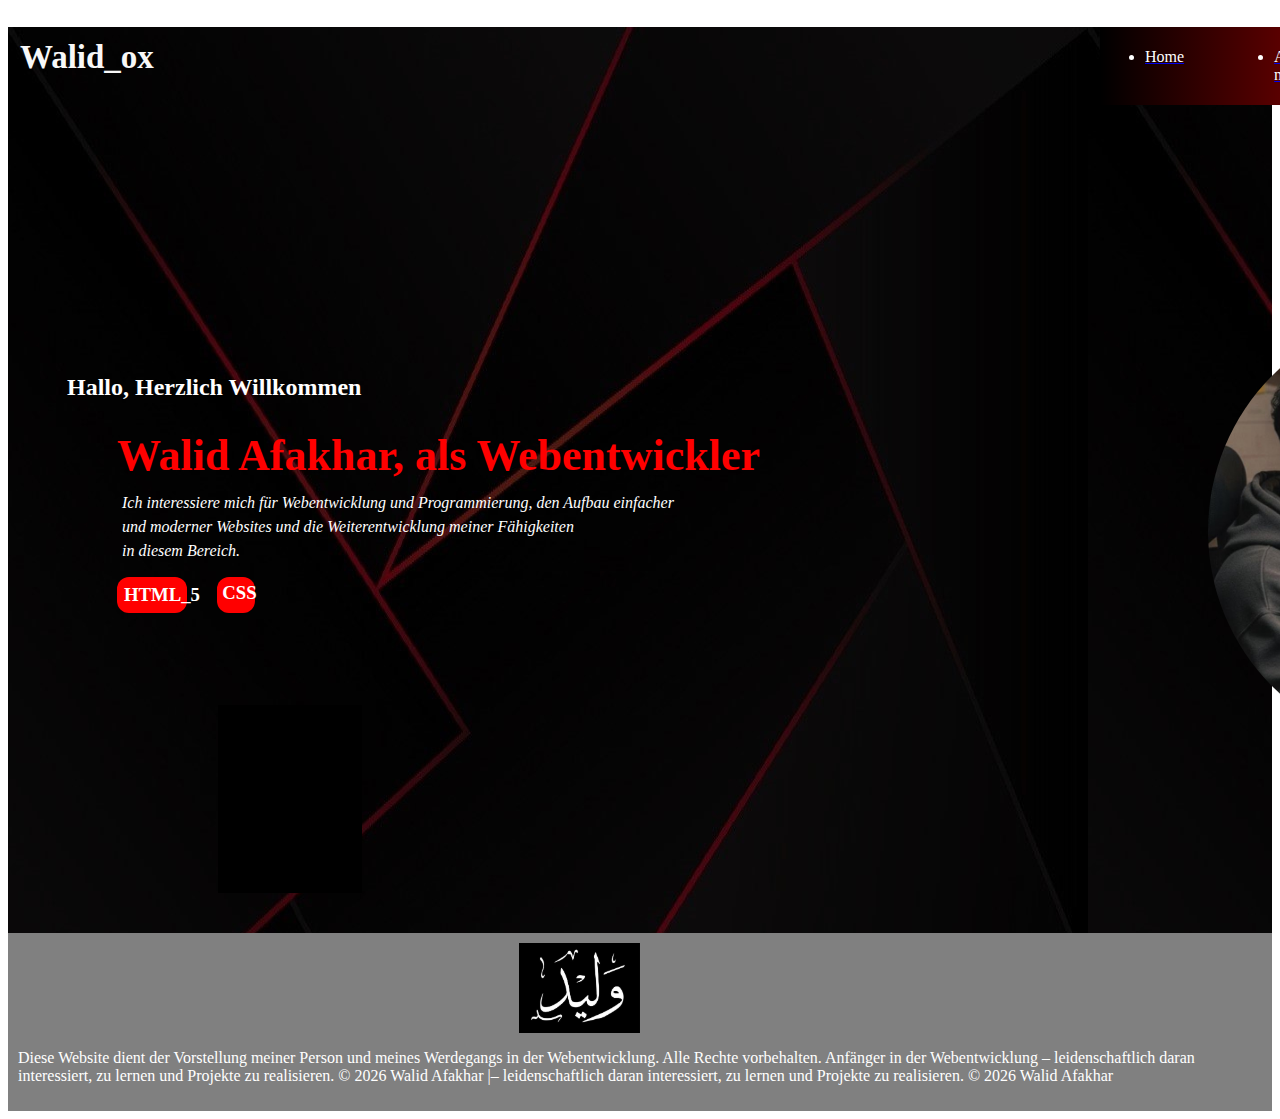
<file: index.html>
<!DOCTYPE html>
<html lang="en">
<head>
    <meta charset="UTF-8">
    <meta name="viewport" content="width=device-width, initial-scale=1.0">
    <link rel="stylesheet" href="style.css">
    <title>Home</title>
</head>
<body>
    <div class="background">
        <div class="head">
            <h2 class="name">Walid_ox</h2>
            <div class="headfoter">
            <a href="index.html">
                <ul>
                    <li style="color: white;">Home</li>
                </ul>
            </a>
            <a href="aboutme.html">
                <ul>
                    <li style="color: white;">About me</li>
                </ul>
            </a>
            <a href="Service.html">
                <ul>
                    <li style="color: white;">Service</li>
                </ul>
            </a>
            <a href="Contact.html">
                <ul>
                    <li style="color: white;">Contact</li>
                </ul>
            </a>
            </div>
        </div>
        <div class="infos">
            <h2 class="hallo">Hallo, Herzlich Willkommen</h2>
            <h1 class="walid">Walid Afakhar, als Webentwickler</h1>
            <p class="blabla">Ich interessiere mich für Webentwicklung und Programmierung, 
                den Aufbau einfacher <br> und moderner Websites und die Weiterentwicklung meiner Fähigkeiten<br> in diesem Bereich.</p>
            <div class="htmlcss">
            <h3 class="html5">HTML_5</h3>
            <h3 class="css">CSS</h3>
            </div>
        </div>
        <img class="bild" src="imgs/ich2.jpeg" height="440px">
        <div class="next">
        <a href="aboutme.html">
            <button style="color: black;" id="button">Nächsten</button> <br>
            <button style="color: black;" id="button">Nächsten</button> <br>
            <button style="color: black;" id="button">Nächsten</button> <br>
            <button style="color: black;" id="button">Nächsten</button> 
        </a>
        </div>
        <div class="foter">
            <div class="foterimgs">
          <img class="foterimgs2" src="imgs/walidfoter.png" height="90px"> 
            </div>
            <p style="color: rgb(255, 255, 255);" class="fotertext"> Diese Website dient der Vorstellung meiner Person und meines Werdegangs in der Webentwicklung.
                 Alle Rechte vorbehalten. Anfänger in der Webentwicklung 
                – leidenschaftlich daran interessiert, zu lernen und Projekte zu realisieren. © 2026 Walid Afakhar |– leidenschaftlich daran interessiert, zu lernen und Projekte zu realisieren. © 2026 Walid Afakhar 
            </p>
        </div>
    </div>
</body>

</html>
</file>
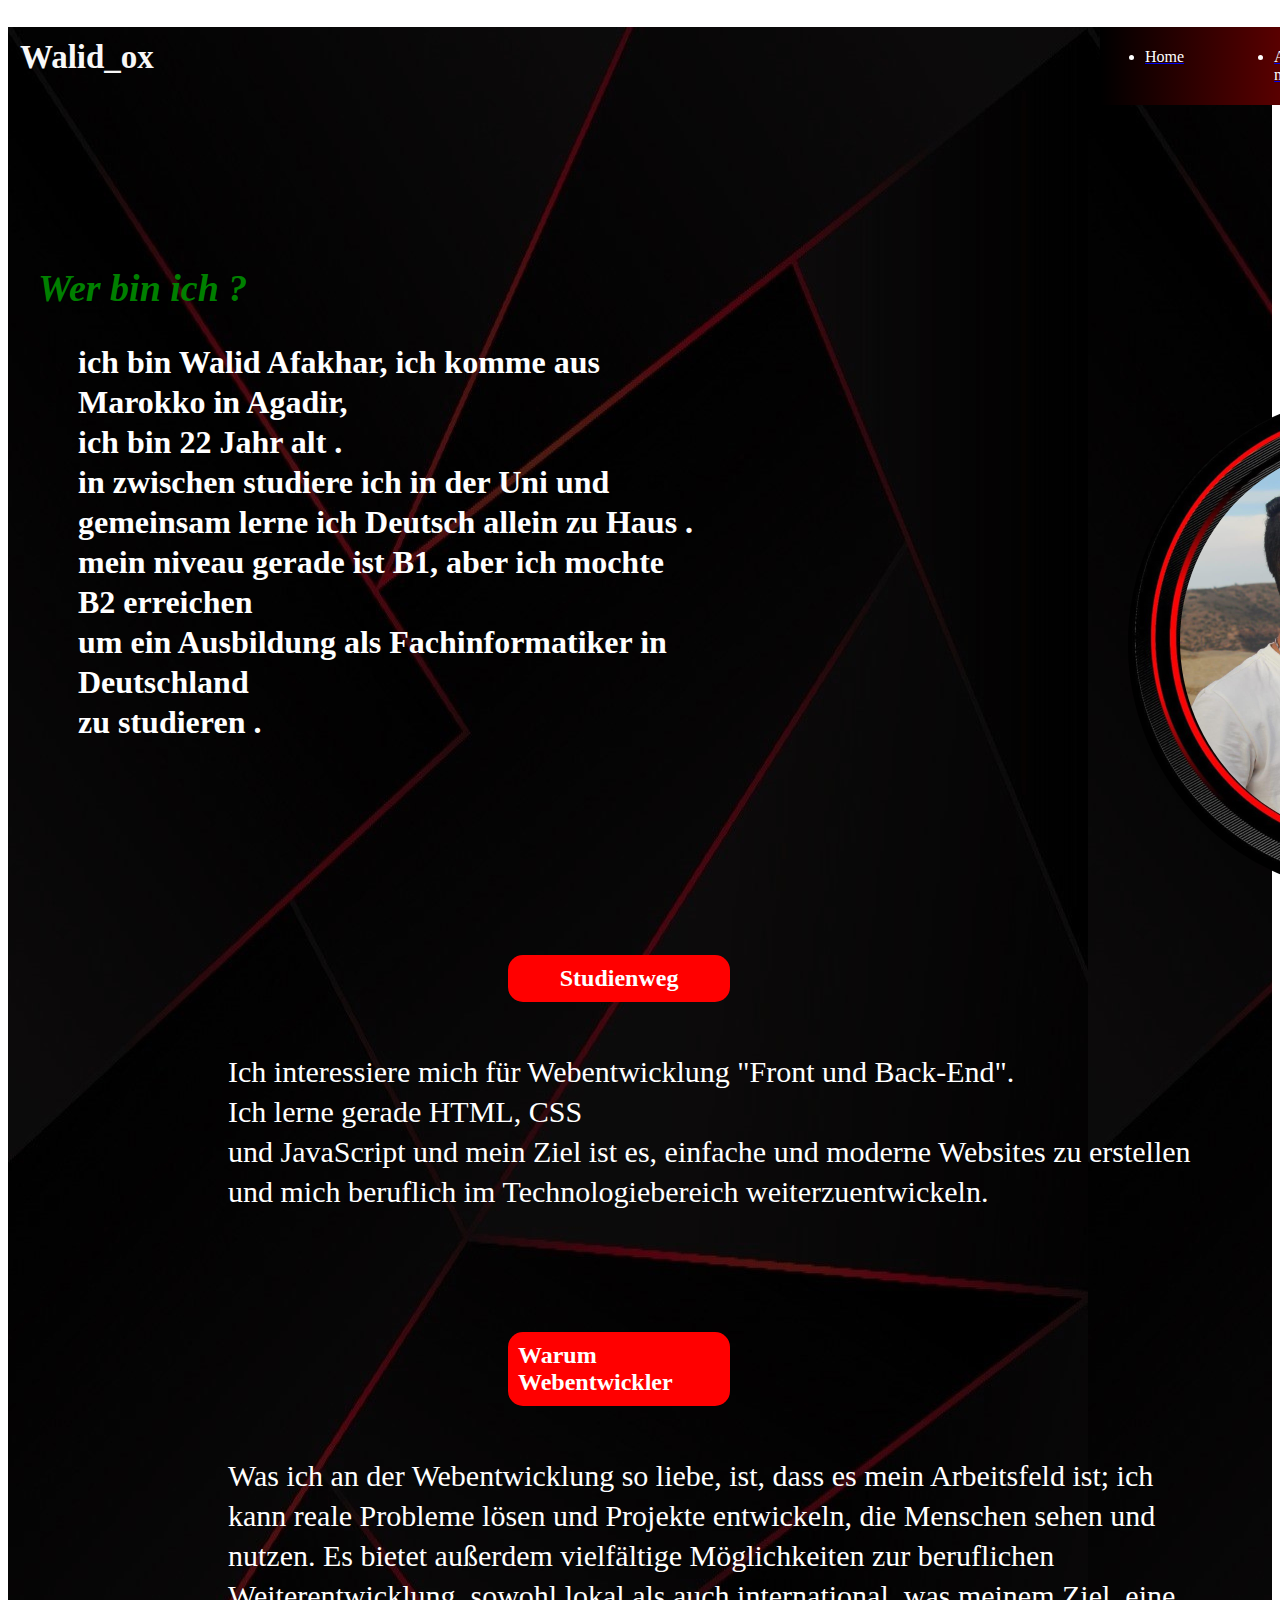
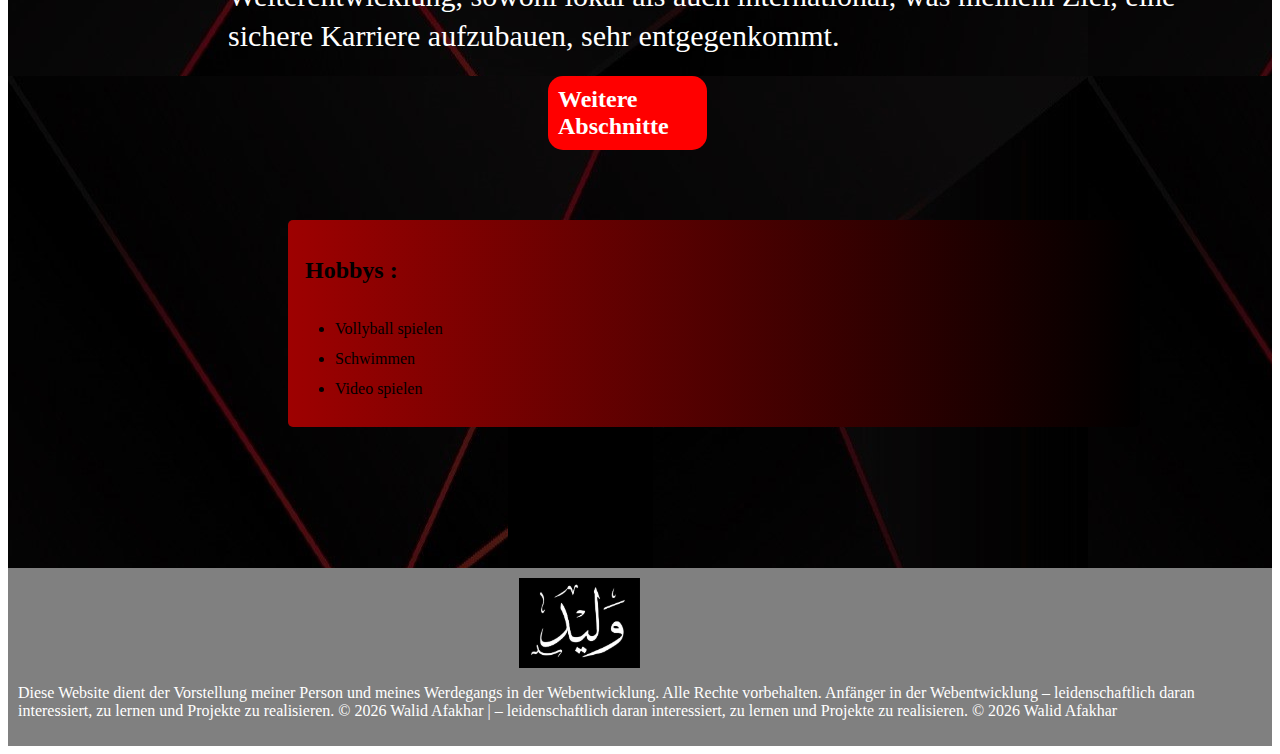
<file: aboutme.html>
<!DOCTYPE html>
<html lang="en">
<head>
    <meta charset="UTF-8">
    <meta name="viewport" content="width=device-width, initial-scale=1.0">
    <link rel="stylesheet" href="style.css">
    <title>About</title>
</head>
<body>

<div class="background">
    <div class="head">
            <h2 class="name">Walid_ox</h2>
            <div class="headfoter">
            <a href="index.html">
                <ul>
                    <li style="color: white;">Home</li>
                </ul>
            </a>
            <a href="aboutme.html">
                <ul>
                    <li style="color: white;">About me</li>
                </ul>
            </a>
            <a href="Service.html">
                <ul>
                    <li style="color: white;">Service</li>
                </ul>
            </a>
            <a href="Contact.html">
                <ul>
                    <li style="color: white;">Contact</li>
                </ul>
            </a>
            </div>
    </div>
    <div class="infox">
       <h2 class="frage1">Wer bin ich ?</h2>
       <p class="info1"><strong>ich bin Walid Afakhar, ich komme aus Marokko in Agadir, <br>
        ich bin 22 Jahr alt . <br>
        in zwischen studiere ich in der Uni und gemeinsam lerne ich Deutsch allein zu Haus .<br> mein niveau gerade ist B1, 
        aber ich mochte B2 erreichen<br> um ein Ausbildung als
        Fachinformatiker in Deutschland<br> zu studieren .</strong></p>
        <div class="up">
          <img class="cadre" src="imgs/cadre.jpg" height="500px">
           <div class="cadre22">
              <img class="cadre2" src="imgs/ich1.jpeg" height="400px">
           </div>
        </div>
    </div>
    <div class="mich1">
        <h2 class="Studienweg">Studienweg</h2>
        <p class="mich">Ich interessiere mich für Webentwicklung "Front und Back-End". <br>Ich lerne gerade HTML, CSS<br> und JavaScript
            und mein Ziel ist es, einfache und moderne Websites zu erstellen 
            und mich beruflich im Technologiebereich weiterzuentwickeln. </p>
    </div>
        <div class="mich1">
        <h2 class="Studienweg">Warum Webentwickler</h2>
        <p class="mich"> Was ich an der Webentwicklung so liebe, ist, dass es mein Arbeitsfeld ist;
            ich kann reale Probleme lösen und Projekte entwickeln, die Menschen sehen und nutzen. 
            Es bietet außerdem vielfältige Möglichkeiten zur beruflichen Weiterentwicklung, 
            sowohl lokal als auch international, was meinem Ziel, eine sichere Karriere aufzubauen, sehr entgegenkommt.</p>
        </div>
</div>

    <div class="background2">
      <div class="linu">
        <h2 class="abschnitte">Weitere Abschnitte</h2>
        <div class="hobbys">
        <h2 class="hobbys1">Hobbys :</h2>
            <ul class="hobbys2">
               <li> Vollyball spielen</li>
               <li> Schwimmen</li>
               <li> Video spielen</li>
            </ul>
        </div>
         <button style="color: black;" id="button">Nächsten</button> <br>
                     <button style="color: black;" id="button">Nächsten</button> <br>
            <button style="color: black;" id="button">Nächsten</button>

      </div>
    </div>
       <div class="foter">
            <div class="foterimgs">
          <img class="foterimgs2" src="imgs/walidfoter.png" height="90px"> 
            </div>
            <p style="color: rgb(255, 255, 255);" class="fotertext"> Diese Website dient der Vorstellung meiner Person und meines Werdegangs in der Webentwicklung. 
                Alle Rechte vorbehalten. Anfänger in der Webentwicklung 
                – leidenschaftlich daran interessiert, zu lernen und Projekte zu realisieren. © 2026 Walid Afakhar | – leidenschaftlich daran interessiert, zu lernen und Projekte zu realisieren. © 2026 Walid Afakhar 
            </p>
        </div>
</body>
</html>
</file>
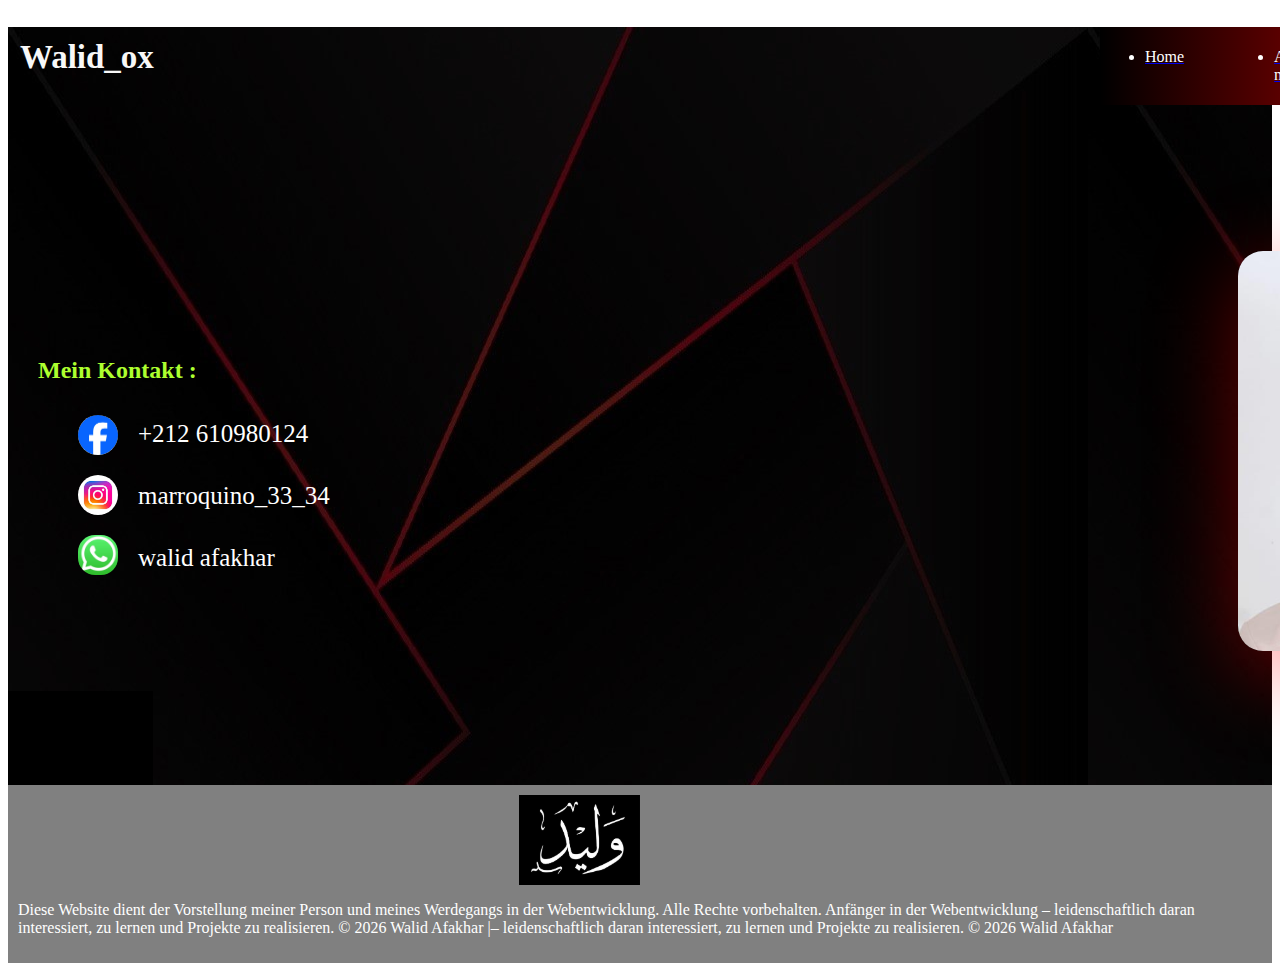
<file: Contact.html>
<!DOCTYPE html>
<html lang="en">
<head>
    <meta charset="UTF-8">
    <meta name="viewport" content="width=device-width, initial-scale=1.0">
    <link rel="stylesheet" href="style.css">
    <title>Contact me</title>
</head>
<body>
    <div class="background">
        <div class="head">
            <h2 class="name">Walid_ox</h2>
            <div class="headfoter">
            <a href="index.html">
                <ul>
                    <li style="color: white;">Home</li>
                </ul>
            </a>
            <a href="aboutme.html">
                <ul>
                    <li style="color: white;">About me</li>
                </ul>
            </a>
            <a href="Service.html">
                <ul>
                    <li style="color: white;">Service</li>
                </ul>
            </a>
            <a href="Contact.html">
                <ul>
                    <li style="color: white;">Contact</li>
                </ul>
            </a>
            </div>
        </div>
        <div class="contakt">
           <h2 class="meinknt">Mein Kontakt :</h2>
            <div class="meinknt2">
            <img class="facebook" src="imgs/facebook.jpg" height="40px"> <br>
            <img class="insta" src="imgs/insta.jpg" height="40px"> <br>
            <img class="whatsapp" src="imgs/whatsapp.jpg" height="40px">
            </div>
            <div class="meinknt22">
                <p class="number">+212 610980124</p>
                <p class="intaname">marroquino_33_34</p>
                <p class="facebookname">walid afakhar</p>
            </div>
            <img class="ich3" src="imgs/ich3.jpeg" height="400px">
        </div>
            <button style="color: black;" id="button">Nächsten</button> <br>
            <button style="color: black;" id="button">Nächsten</button> 
        <div class="foter">
            <div class="foterimgs">
          <img class="foterimgs2" src="imgs/walidfoter.png" height="90px"> 
            </div>
            <p style="color: rgb(255, 255, 255);" class="fotertext"> Diese Website dient der Vorstellung meiner Person und meines Werdegangs in der Webentwicklung.
                 Alle Rechte vorbehalten. Anfänger in der Webentwicklung 
                – leidenschaftlich daran interessiert, zu lernen und Projekte zu realisieren. © 2026 Walid Afakhar |– leidenschaftlich daran interessiert, zu lernen und Projekte zu realisieren. © 2026 Walid Afakhar 
            </p>
        </div>
    </div>
</body>
</html>
</file>
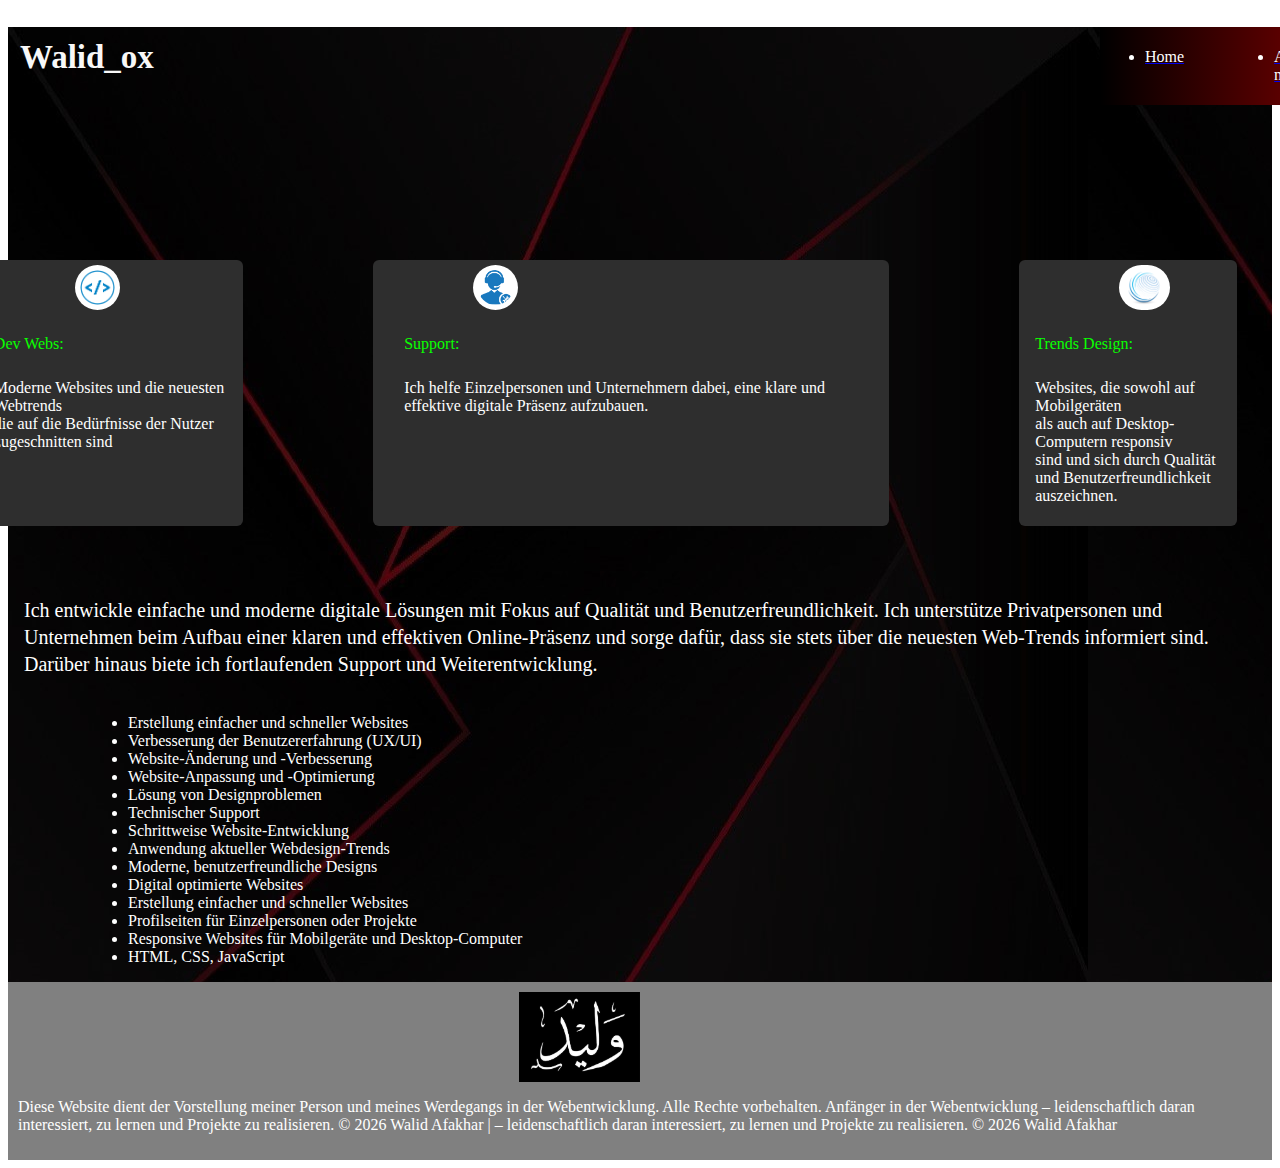
<file: Service.html>
<!DOCTYPE html>
<html lang="en">
<head>
    <meta charset="UTF-8">
    <meta name="viewport" content="width=device-width, initial-scale=1.0">
    <link rel="stylesheet" href="style.css">
    <title>Service</title>
</head>
<body>
    <div class="background">
        <div class="head">
            <h2 class="name">Walid_ox</h2>
            <div class="headfoter">
            <a href="index.html">
                <ul>
                    <li style="color: white;">Home</li>
                </ul>
            </a>
            <a href="aboutme.html">
                <ul>
                    <li style="color: white;">About me</li>
                </ul>
            </a>
            <a href="Service.html">
                <ul>
                    <li style="color: white;">Service</li>
                </ul>
            </a>
            <a href="Contact.html">
                <ul>
                    <li style="color: white;">Contact</li>
                </ul>
            </a>
            </div>
        </div>
        <div class="services">
            <h2 class="titleser">Meinen Servives :</h2>
      <div class="srv1">
         <img class="photo1" src="imgs/services1.png" height="35px">
         <p><p class="devwebs" style="color: rgb(9, 255, 0);">Dev Webs:</p><p class="devwebs" style="color: white;">Moderne Websites und die neuesten Webtrends<br> die auf die Bedürfnisse der Nutzer zugeschnitten sind</p>
      </div>
      <div class="srv2">
         <img class="photo2" src="imgs/sevices3.png" height="35px">
         <p><p class="support" style="color: rgb(9, 255, 0);">Support:</p><p class="support" style="color: white;">Ich helfe Einzelpersonen und Unternehmern dabei, eine klare und effektive digitale Präsenz aufzubauen.</p>
      </div>
      <div class="srv3">
         <img class="photo3" src="imgs/services2.png" height="35px">
         <p><p class="trendsdesign" style="color: rgb(9, 255, 0);">Trends Design:</p><p class="trendsdesign" style="color: white;">Websites, die sowohl auf Mobilgeräten<br> als auch auf Desktop-Computern responsiv <br>sind und sich durch Qualität<br> und Benutzerfreundlichkeit auszeichnen.</p>
      </div>
    </div>
    <div class="services2foter">
      <p class="srv2foter">Ich entwickle einfache und moderne digitale 
        Lösungen mit Fokus auf Qualität und Benutzerfreundlichkeit.
        Ich unterstütze Privatpersonen und Unternehmen beim Aufbau einer klaren und effektiven Online-Präsenz und sorge dafür, 
        dass sie stets über die neuesten Web-Trends informiert sind. Darüber hinaus biete ich fortlaufenden Support und Weiterentwicklung.</p>
        <ul class="srv3foter">
            <li> Erstellung einfacher und schneller Websites</li>
            <li> Verbesserung der Benutzererfahrung (UX/UI)</li>
            <li> Website-Änderung und -Verbesserung</li>
            <li>  Website-Anpassung und -Optimierung</li>
            <li> Lösung von Designproblemen</li>
            <li> Technischer Support</li>
            <li> Schrittweise Website-Entwicklung</li>
            <li> Anwendung aktueller Webdesign-Trends</li>
            <li> Moderne, benutzerfreundliche Designs</li>
            <li> Digital optimierte Websites</li>
            <li> Erstellung einfacher und schneller Websites</li>
            <li> Profilseiten für Einzelpersonen oder Projekte</li>
            <li> Responsive Websites für Mobilgeräte und Desktop-Computer</li>
            <li> HTML, CSS, JavaScript</li>
        </ul>
    </div>
     <div class="foter">
            <div class="foterimgs">
          <img class="foterimgs2" src="imgs/walidfoter.png" height="90px"> 
            </div>
            <p style="color: rgb(255, 255, 255);" class="fotertext"> Diese Website dient der Vorstellung meiner Person und meines Werdegangs in der Webentwicklung. 
                Alle Rechte vorbehalten. Anfänger in der Webentwicklung 
                – leidenschaftlich daran interessiert, zu lernen und Projekte zu realisieren. © 2026 Walid Afakhar | – leidenschaftlich daran interessiert, zu lernen und Projekte zu realisieren. © 2026 Walid Afakhar 
            </p>
        </div>
    </div>
</body>
</html>
</file>
<file: style.css>
.background{
    background-image: url("./imgs/gradianred.jpg");
}

.name{
    padding: 12px;
    font-size: 33px;
    color: rgb(248, 248, 248);
}

.headfoter{
    background-color: rgb(218, 149, 59);
    justify-content: star-end;
    display: flex;
    margin-right: 80px;
    width: 40%;
    margin-top: -89px;
    margin-left: 1092px;
    gap: 50px;
    padding: 5px;
    background: linear-gradient(to right, #000000, #ff0000);
}

.infos{
    margin-left: 30px;
    padding: 29px;
    margin-top: 220px;
    color: white;
}

.walid{
    margin-left: 50px;
    color: red;
    font-size: 44px;
}

.blabla{
    margin-left: 55px;
    margin-top: -20px;
    line-height: 24px;
    font-style: italic;
}

.htmlcss{
    justify-content: left;
    display: flex;
    gap: 30px;
    margin-left: 50px;
    margin-top: -20px;
}

.html5{
    background-color: red;
    width: 5%;
    padding: 7px;
    color: white;
    border-radius: 12px;
}

.css{
    background-color: red;
    width: 2.5%;
    padding: 5px;
    color: white;
    border-radius: 12px;
}

.bild{
    position: relative;
    top: -350px;
    left: 1200px;
    border-radius: 250px;
}

.next{
    padding: 40px;
    justify-content: center;
    display: flex;
    margin-top: -440px;
    margin-left: -700px;
}

#button{
    padding: 12px 30px;
    background-color: rgb(0, 0, 0);
    color: rgb(255, 0, 0);
    font-size: 20px;
    border: none;
}

.foter{
    padding: 10px;
    background-color: gray;
}

.foterimgs{
    width: 50%;
    display: flex;
    justify-content: flex-end;
}


/*zweiten*/

.infox{
    padding: 10px;
    margin-top: 120px;
}

.frage1{
    color: green;
    font-size: 38px;
    font-style: italic;
    margin-left: 20px;
}

.info1{
    width: 50%;
    color: white;
    margin-left: 60px;
    font-size: 32px;
    line-height: 40px;
}

.cadre{
    border-radius: 350px;
    margin-left: 1110px;
    margin-top: -100px;
}

.cadre2{
    border-radius: 350px;
    margin-left: 1110px;
    margin-top: -500px;
}

.cadre22{
    margin-top: -71px;
    margin-left: 52px;
}

.up{
    margin-top: -280px;
}

.mich1{
    width: 80%;
    margin-left: 200px;
    color: white;
    margin-top: 100px;
}

.Studienweg{
    background-color: red;
    display: flex;
    justify-content: center;
    padding: 10px;
    width: 20%;
    border-radius: 15px;
    margin-left: 300px;
}

.mich{
    font-size: 30px;
    line-height: 40px;
    padding: 20px;
}

.background2{
    background-image: url("./imgs/gradianred.jpg");
    margin-top: -220px;
}

.linu{
    margin-top: 220px;
    width: 50%;
    margin-left: 500px;
}

.abschnitte{
    background-color: red;
    width: 22%;
    padding: 10px;
    border-radius: 15px;
    color: white;
    margin-left: 40px;
}

.hobbys{
    background: linear-gradient(to left, #000000, #9e0101);
    border-radius: 5px;
    margin-left: -220px;
    padding: 7px;
    margin-top: 70px;
}

.hobbys1{
    padding: 10px;
    color: rgb(0, 0, 0);
}

.hobbys2{
    line-height: 30px;
}

/*dreiten*/

.titleser{
    color: greenyellow;
    margin-top: -70px;
    margin-left: -400px;
    font-size: 35px;
}

.myservices{
    padding: 20px;
    color: rgb(30, 180, 0);
}

.services{
    margin-top: 120px;
    padding: 35px;
    justify-content: center;
    display: flex;
    gap: 130px;
}

.srv1{
    background-color: rgb(46, 46, 46);
    border-radius: 6px;
}

.srv2{
    background-color: rgb(46, 46, 46);
    border-radius: 6px;
}

.srv3{
    background-color: rgb(46, 46, 46);
    border-radius: 6px;
}

.photo1{
    background-color: rgb(255, 255, 255);
    padding: 5px;
    margin-left: 100px;
    margin-top: 5px;
    border-radius: 90px;
}

.photo2{
    background-color: rgb(255, 255, 255);
    padding: 5px;
    margin-left: 100px;
    margin-top: 5px;
    border-radius: 130px;
}

.photo3{
    background-color: rgb(255, 255, 255);
    padding: 5px;
    margin-left: 100px;
    margin-top: 5px;
    border-radius: 90px;
}

.devwebs{
    padding: 5px;
    width: 90%;
    margin-left: 5%;
}

.support{
    padding: 5px;
    width: 90%;
    margin-left: 5%;
}

.trendsdesign{
    padding: 5px;
    width: 90%;
    margin-left: 5%;
}

.srv2foter{
    padding: 16px;
    font-size: 20px;
    line-height: 27px;
    color: white;
}

.srv3foter{
    color: white;
    margin-left: 80px;
}

/*vierten*/

.contakt{
    margin-left: 10px;
    padding: 20px;
    margin-top: 200px;
    line-height: 50px;
}

.meinknt{
    color: greenyellow;
}

.meinknt2{
    margin-left: 40px;
}

.facebook{
    border-radius: 20px;
}

.insta{
    border-radius: 20px;
}

.whatsapp{
    border-radius: 17px;
}

.meinknt22{
    margin-top: -205px;
    line-height: 37px;
    font-size: 25px;
    color: white;
    margin-left: 100px;
}

.ich3{
    margin-left: 1200px;
    margin-top: -350px;
    border-radius: 25px;
    box-shadow: 0 20px 88px rgba(255, 0, 0, 0.4);

}
</file>
